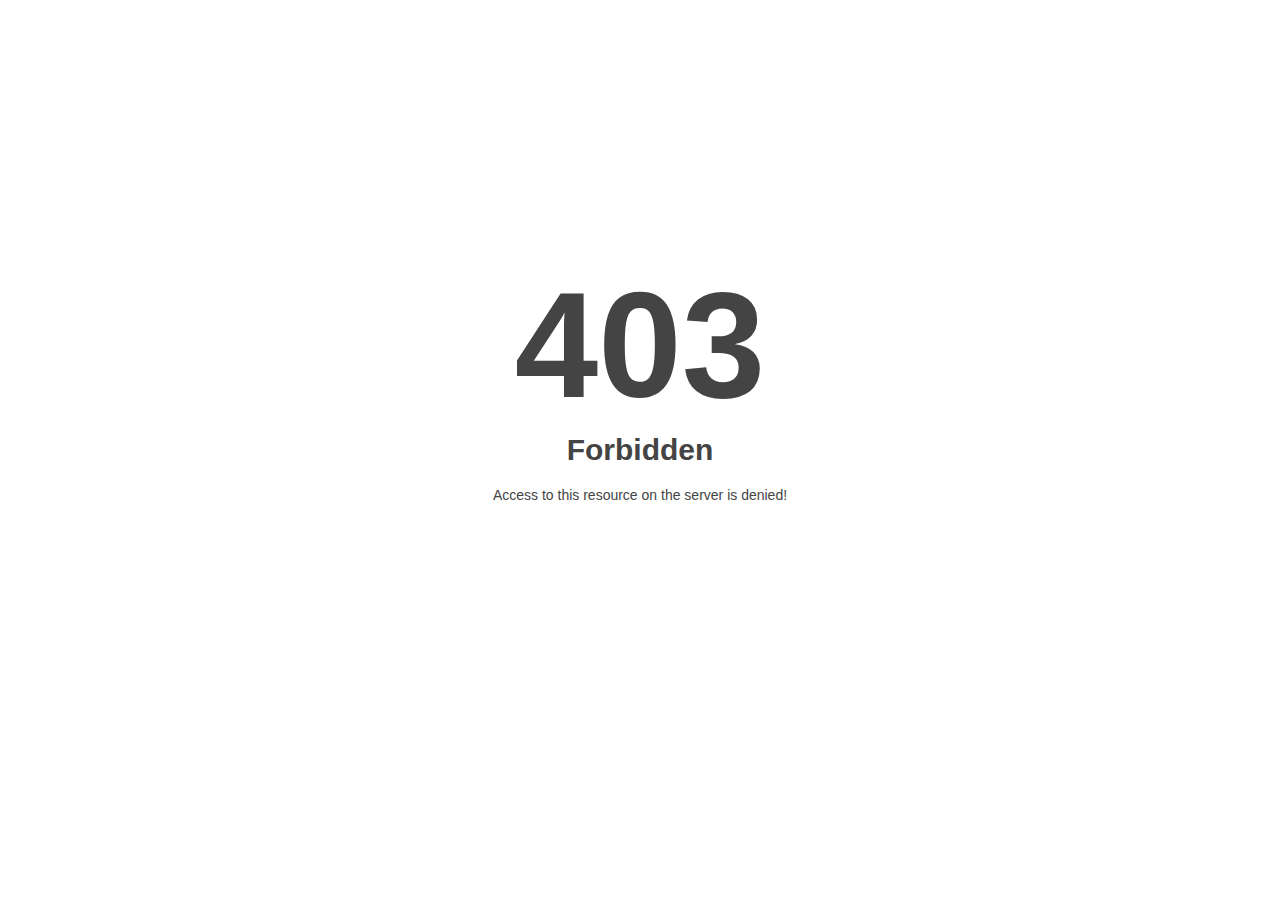
<file: css/main.html>
<!DOCTYPE html>
<html style="height:100%">
<head>
<meta name="viewport" content="width=device-width, initial-scale=1, shrink-to-fit=no" >
<title> 403 Forbidden
</title></head>
<body style="color: #444; margin:0;font: normal 14px/20px Arial, Helvetica, sans-serif; height:100%; background-color: #fff;">
<div style="height:auto; min-height:100%; ">     <div style="text-align: center; width:800px; margin-left: -400px; position:absolute; top: 30%; left:50%;">
        <h1 style="margin:0; font-size:150px; line-height:150px; font-weight:bold;">403</h1>
<h2 style="margin-top:20px;font-size: 30px;">Forbidden
</h2>
<p>Access to this resource on the server is denied!</p>
</div></div></body></html>
</file>
